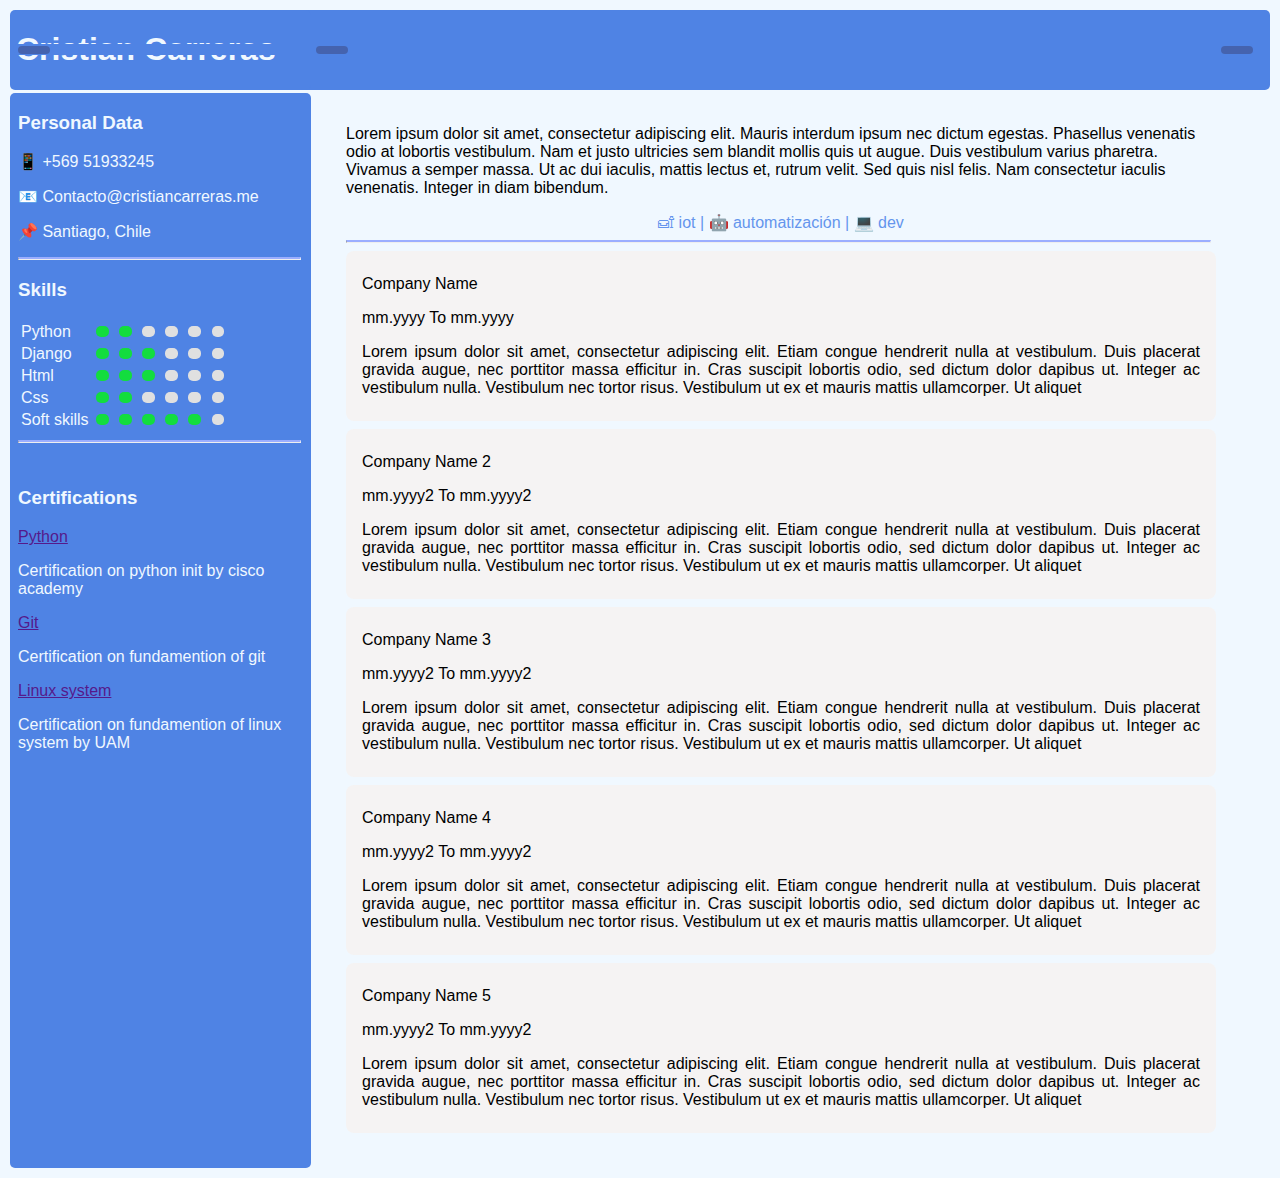
<file: index.html>
<!DOCTYPE html>
<html lang="es">
<head>
    <meta charset="UTF-8">
    <meta http-equiv="X-UA-Compatible" content="IE=edge">
    <meta name="viewport" content="width=device-width, initial-scale=1.0">
    <title>Cristian Carreras</title>
    <link rel="stylesheet" href="css/style.css">
</head>
<body>
    <div class="grid-conteiner">
        <div class="menu">
            <div class="menu cabecera">
               <h1>Cristian Carreras</h1>
            </div>
            <div class="menu burger">
                <div id="burger-menu"></div>
                <div id="burger-menu"></div>
                <div id="burger-menu"></div>
            </div>
        </div>

        <div class="lateral-info">
            <div id="personal-data">
                <h3>Personal Data</h3>
                <p>📱 +569 51933245</p>
                <p>📧 Contacto@cristiancarreras.me</p>
                <p>📌 Santiago, Chile</p>
                <hr>
            </div>
            <div id="skills">
                <h3>Skills</h3>
                <table>
                    <tr>
                        <td>Python</td>
                        <div id="example-2" class="loader"></div>
                        <td><div id="skill" class="bar"></div></td>
                        <td><div id="skill" class="bar"></div></td>
                        <td><div id="noskill" class="bar"></div></td>
                        <td><div id="noskill" class="bar"></div></td>
                        <td><div id="noskill" class="bar"></div></td>
                        <td><div id="noskill" class="bar"></div></td>
                    </tr>

                    <tr>
                        <td>Django</td>
                        <div id="example-2" class="loader"></div>
                        <td><div id="skill" class="bar"></div></td>
                        <td><div id="skill" class="bar"></div></td>
                        <td><div id="skill" class="bar"></div></td>
                        <td><div id="noskill" class="bar"></div></td>
                        <td><div id="noskill" class="bar"></div></td>
                        <td><div id="noskill" class="bar"></div></td>
                    </tr>

                    <tr>
                        <td>Html</td>
                        <div id="example-2" class="loader"></div>
                        <td><div id="skill" class="bar"></div></td>
                        <td><div id="skill" class="bar"></div></td>
                        <td><div id="skill" class="bar"></div></td>
                        <td><div id="noskill" class="bar"></div></td>
                        <td><div id="noskill" class="bar"></div></td>
                        <td><div id="noskill" class="bar"></div></td>
                    </tr>

                    <tr>
                        <td>Css</td>
                        <div id="example-2" class="loader"></div>
                        <td><div id="skill" class="bar"></div></td>
                        <td><div id="skill" class="bar"></div></td>
                        <td><div id="noskill" class="bar"></div></td>
                        <td><div id="noskill" class="bar"></div></td>
                        <td><div id="noskill" class="bar"></div></td>
                        <td><div id="noskill" class="bar"></div></td>
                    </tr>
                    <tr>
                        <td>Soft skills</td>
                        <div id="example-2" class="loader"></div>
                        <td><div id="skill" class="bar"></div></td>
                        <td><div id="skill" class="bar"></div></td>
                        <td><div id="skill" class="bar"></div></td>
                        <td><div id="skill" class="bar"></div></td>
                        <td><div id="skill" class="bar"></div></td>
                        <td><div id="noskill" class="bar"></div></td>
                    </tr>

                </table>
                <hr>
            </div>
            <br>
            <div id="certifications">
                <h3>Certifications</h3>
                        <a href=""><p>Python</p></a>
                        <p> Certification on python init by cisco academy</p>

                        <a href=""><p>Git</p></a>
                        <p>  Certification on fundamention of git</p>

                        <a href=""><p>Linux system</p></a>
                        <p>  Certification on fundamention of linux system by UAM</p>

            </div>
        </div>
        <div class="cuerpo">
            <div id="bio">
                <p>Lorem ipsum dolor sit amet, consectetur adipiscing elit. Mauris interdum ipsum nec dictum egestas. Phasellus venenatis odio at lobortis vestibulum. Nam et justo ultricies sem blandit mollis quis ut augue. Duis vestibulum varius pharetra. Vivamus a semper massa. Ut ac dui iaculis, mattis lectus et, rutrum velit. Sed quis nisl felis. Nam consectetur iaculis venenatis. Integer in diam bibendum.</p>
            </div>
            <div class="area-selector">
                <div class="selector">🛋 iot | 🤖 automatización | 💻 dev</div>
                <hr>
                <div id="experiencia">
                    <p>Company Name</p>
                    <p>mm.yyyy To mm.yyyy</p>
                    <p>Lorem ipsum dolor sit amet, consectetur adipiscing elit. Etiam congue hendrerit nulla at vestibulum. Duis placerat gravida augue, nec porttitor massa efficitur in. Cras suscipit lobortis odio, sed dictum dolor dapibus ut. Integer ac vestibulum nulla. Vestibulum nec tortor risus. Vestibulum ut ex et mauris mattis ullamcorper. Ut aliquet</p>
                </div>
                <div id="experiencia">
                    <p>Company Name 2</p>
                    <p>mm.yyyy2 To mm.yyyy2</p>
                    <p>Lorem ipsum dolor sit amet, consectetur adipiscing elit. Etiam congue hendrerit nulla at vestibulum. Duis placerat gravida augue, nec porttitor massa efficitur in. Cras suscipit lobortis odio, sed dictum dolor dapibus ut. Integer ac vestibulum nulla. Vestibulum nec tortor risus. Vestibulum ut ex et mauris mattis ullamcorper. Ut aliquet</p>
                </div>
                <div id="experiencia">
                    <p>Company Name 3</p>
                    <p>mm.yyyy2 To mm.yyyy2</p>
                    <p>Lorem ipsum dolor sit amet, consectetur adipiscing elit. Etiam congue hendrerit nulla at vestibulum. Duis placerat gravida augue, nec porttitor massa efficitur in. Cras suscipit lobortis odio, sed dictum dolor dapibus ut. Integer ac vestibulum nulla. Vestibulum nec tortor risus. Vestibulum ut ex et mauris mattis ullamcorper. Ut aliquet</p>
                </div>
                <div id="experiencia">
                    <p>Company Name 4</p>
                    <p>mm.yyyy2 To mm.yyyy2</p>
                    <p>Lorem ipsum dolor sit amet, consectetur adipiscing elit. Etiam congue hendrerit nulla at vestibulum. Duis placerat gravida augue, nec porttitor massa efficitur in. Cras suscipit lobortis odio, sed dictum dolor dapibus ut. Integer ac vestibulum nulla. Vestibulum nec tortor risus. Vestibulum ut ex et mauris mattis ullamcorper. Ut aliquet</p>
                </div>
                <div id="experiencia">
                    <p>Company Name 5</p>
                    <p>mm.yyyy2 To mm.yyyy2</p>
                    <p>Lorem ipsum dolor sit amet, consectetur adipiscing elit. Etiam congue hendrerit nulla at vestibulum. Duis placerat gravida augue, nec porttitor massa efficitur in. Cras suscipit lobortis odio, sed dictum dolor dapibus ut. Integer ac vestibulum nulla. Vestibulum nec tortor risus. Vestibulum ut ex et mauris mattis ullamcorper. Ut aliquet</p>
                </div>
            </div>
        </div>
    </div>
    
</body>
</html>
</file>
<file: css/style.css>
body {
    background-color: aliceblue;
    border-spacing: 0;
    border-collapse: collapse;
    margin: 0;
    padding: 0;
    font-family: Verdana, Geneva, Tahoma, sans-serif;
}
div {
    margin-left: 4px;
    border-radius: 5px;
    margin: 0;
}
hr {
    border-top: 2px solid rgb(155, 174, 255);
    margin-right: 0.3em;
}
.grid-conteiner {
    display: grid;
    grid-template-areas:
    'header header header'
    'info bio bio'
    'info bio bio';
    gap: 3px;
    padding: 10px;
}
.menu {
    background-color: rgb(79, 131, 228);
    grid-area: header;
    color: aliceblue;
    display: grid;
    grid-template-columns: subgrid;
    padding-left: 3px;
}
.cabecera {
    grid-column: 1 / 2;
}

.burger{
    align-self: flex-end;
    justify-self: flex-end;
    align-self: center;
    margin-right: 1em;

}

.lateral-info {
    background-color: rgb(79, 131, 228);
    word-wrap: break-word;
    grid-area: info;
    width: 100%;
    max-width: 18em;
    min-width: 15em;
    color:aliceblue;
    display: inline-block;
    padding-left: 8px;
    padding-right: 5px;

}
.bar {
    margin: 0.2em;
    width: 0.8em;
    height: 0.7em;
    border: 0.1em solid var(--loader-bg-color);
    border-left: 0.1em solid var(--loader-acc-color);

}

.cuerpo {
    margin-left: 2em;
    margin-top: 1em;
    min-width: 20em;
}

.area-selector {
    overflow: hidden;
    display: inline-block;
    margin-bottom: 20px;
}
.selector {
    color: cornflowerblue;
    text-align: center;
}
#burger-menu {
    top: 0;
    left: 0;
    width: 2em;
    height: .5em;
    background-color: rgba(63, 79, 139, 0.6);
    z-index: 1;
    margin: 1.5px;
    align-items: center;
}

#example-2{
    display: flex;
    justify-content: center;
    align-items: center;
}
#noskill{
    background-color: rgb(224, 224, 224);
}
#experiencia {
    background-color:rgb(245, 243, 243);
    border-radius: 8px;
    text-align: justify;
    padding: 0.5em;
    padding-left: 1em;
    padding-right: 1em;
    margin: 0;
    margin-bottom: .5em;
}
#skill {
    background-color:rgb(19, 221, 62);  
}
</file>
